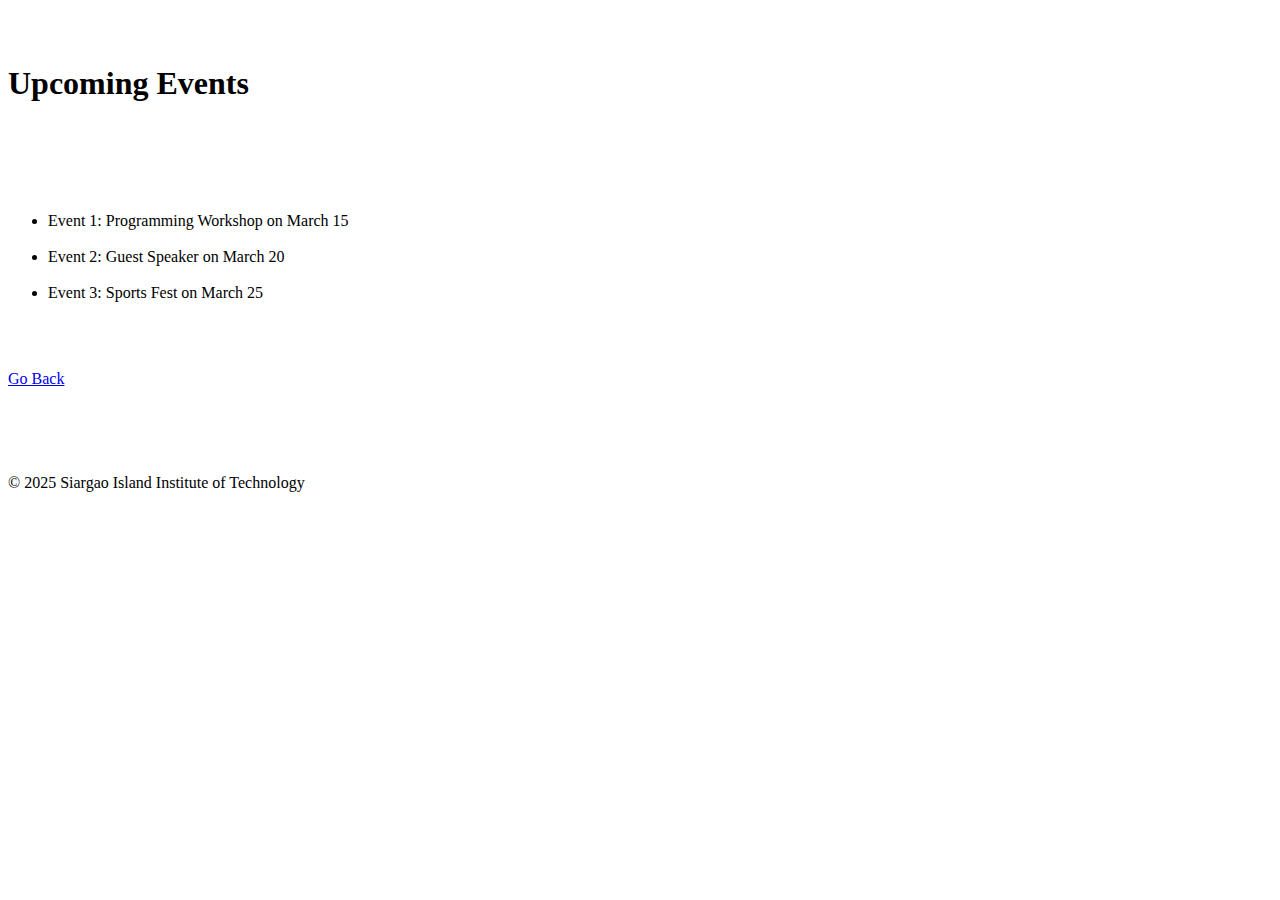
<file: eventlist.html>
<!DOCTYPE html>
<html lang="en">
<head>
    <meta charset="UTF-8">
    <meta name="viewport" content="width=device-width, initial-scale=1.0">
    <title>Event List</title>
    <link rel="stylesheet" href="styles.css">
</head>
<body>
    <header>
        <h1>Upcoming Events</h1>
    </header>
    <main>
        <ul>
            <li>Event 1: Programming Workshop on March 15</li>
            <li>Event 2: Guest Speaker on March 20</li>
            <li>Event 3: Sports Fest on March 25</li>
        </ul>
        <p><a href="index.html">Go Back</a></p>
    </main>
    <footer>
        <p>&copy; 2025 Siargao Island Institute of Technology</p>
    </footer>
</body>
</html>
</file>
<file: styles.css>
body {
        font-family: Arial, sans-serif;
        margin: 0;
        padding: 0;
        background-color: #f4f4f4;
    }

    header {
        background: #35424a;
        color: #ffffff;
        padding: 10px 0;
        text-align: center;
    }

    main {
        padding: 20px;
    }

    form {
        margin-bottom: 20px;
    }

    input[type=text] {
        padding: 10px;
        font-size: 16px;
        margin-right: 10px;
    }

    button {
        padding: 10px 15px;
        font-size: 16px;
        cursor: pointer;
        background-color: #35424a;
        color: white;
        border: none;
    }

    #qrCodeDisplay {
        margin-top: 20px;
    }

    .hidden {
        display: none;
    }

    footer {
        text-align: center;
        margin-top: 20px;
    }
</file>
